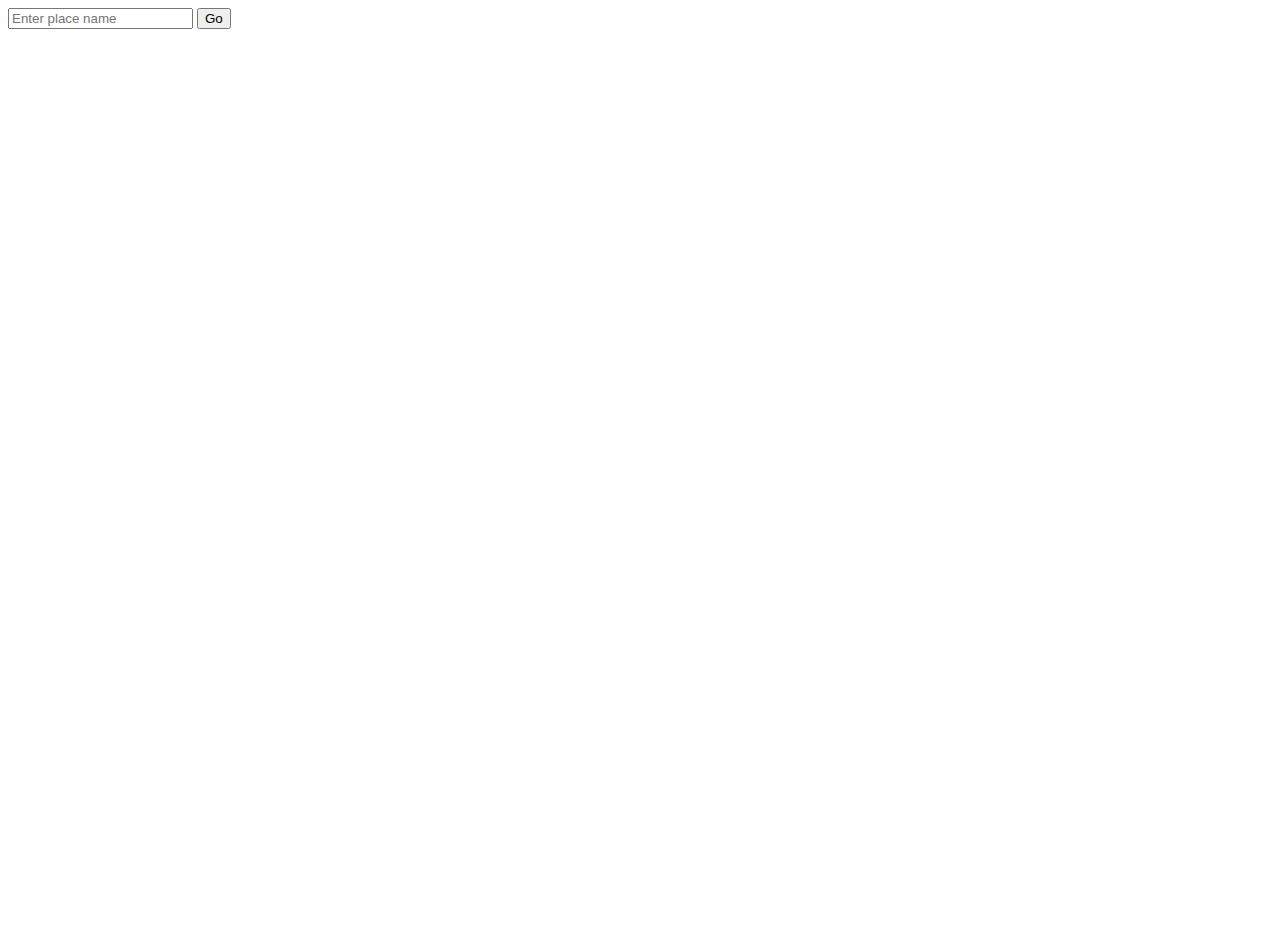
<file: client/html/index.html>
<!DOCTYPE html>
<html lang="en">
<head>
	<meta charset="utf-8">
	<title>OpenStreetMap &amp; OpenLayers - Marker Example</title>
	<meta http-equiv="Content-Type" content="text/html; charset=UTF-8" />
	<link rel="stylesheet" href="https://openlayers.org/en/v4.6.5/css/ol.css" type="text/css">
	<script src="https://openlayers.org/en/v4.6.5/build/ol.js" type="text/javascript"></script>
  	<script type="module" src="../js/main.js"></script>
</head>
<input type="text" placeholder="Enter place name" id="search_entry">
<button id="search_btn">Go</button>
<body id="map_body">
  <div id="map" style="width: 100vw; height: 100vh;"></div>
</body>
</html>
</file>
